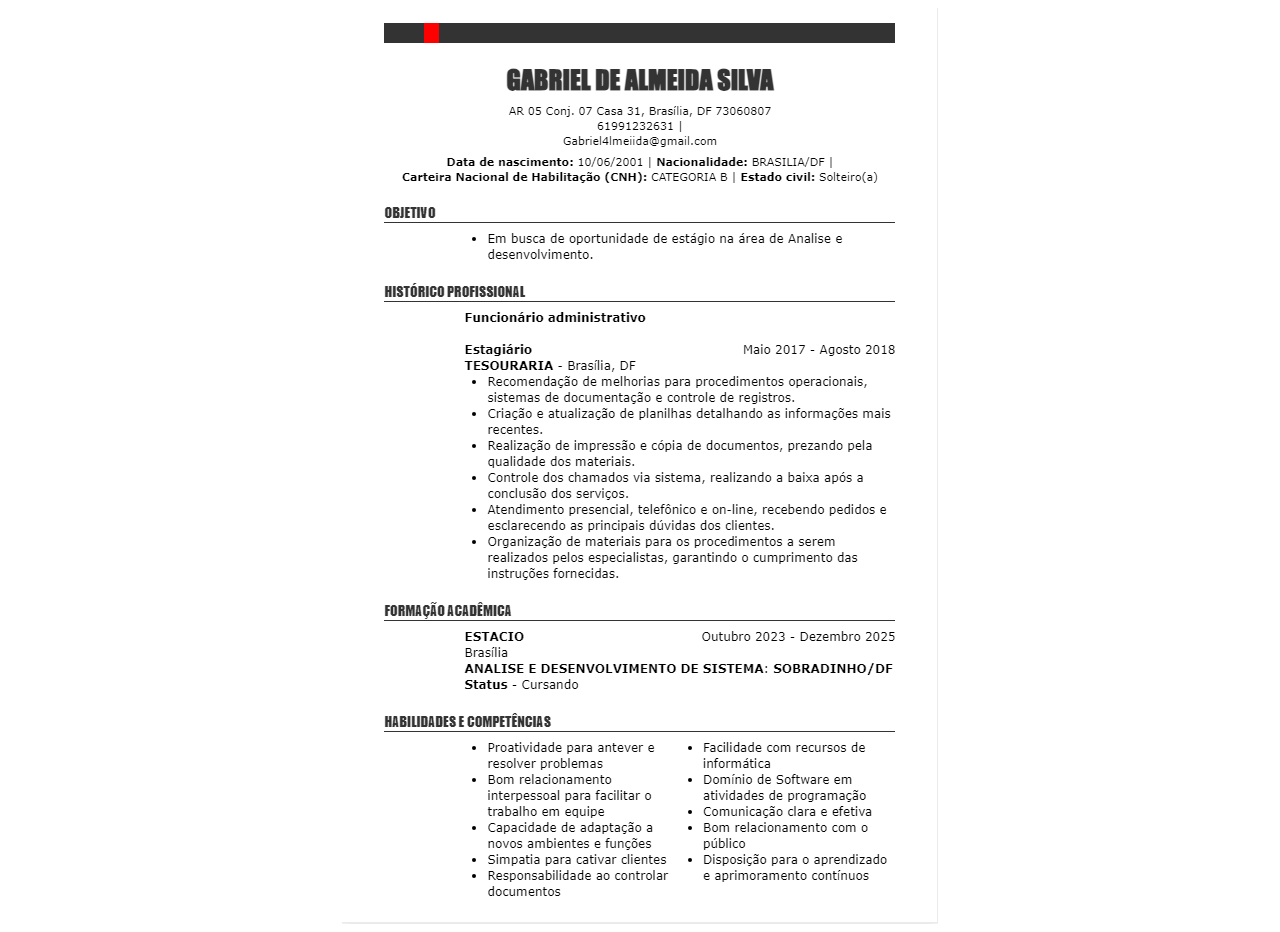
<file: index2.html>
<!DOCTYPE html>
<html lang="pt-br">
<head>
    <meta charset="UTF-8">
    <meta name="viewport" content="width=device-width, initial-scale=1.0">
    <link rel="stylesheet" href="">
    <title>Currículo</title>
</head>
<body>
    <div class="#dov">
        <center>
    <img src="imagens/curriculo.png" alt="" style="display: flex; justify-content: center;">
</center>
    </div>
</body>
</html>
</file>
